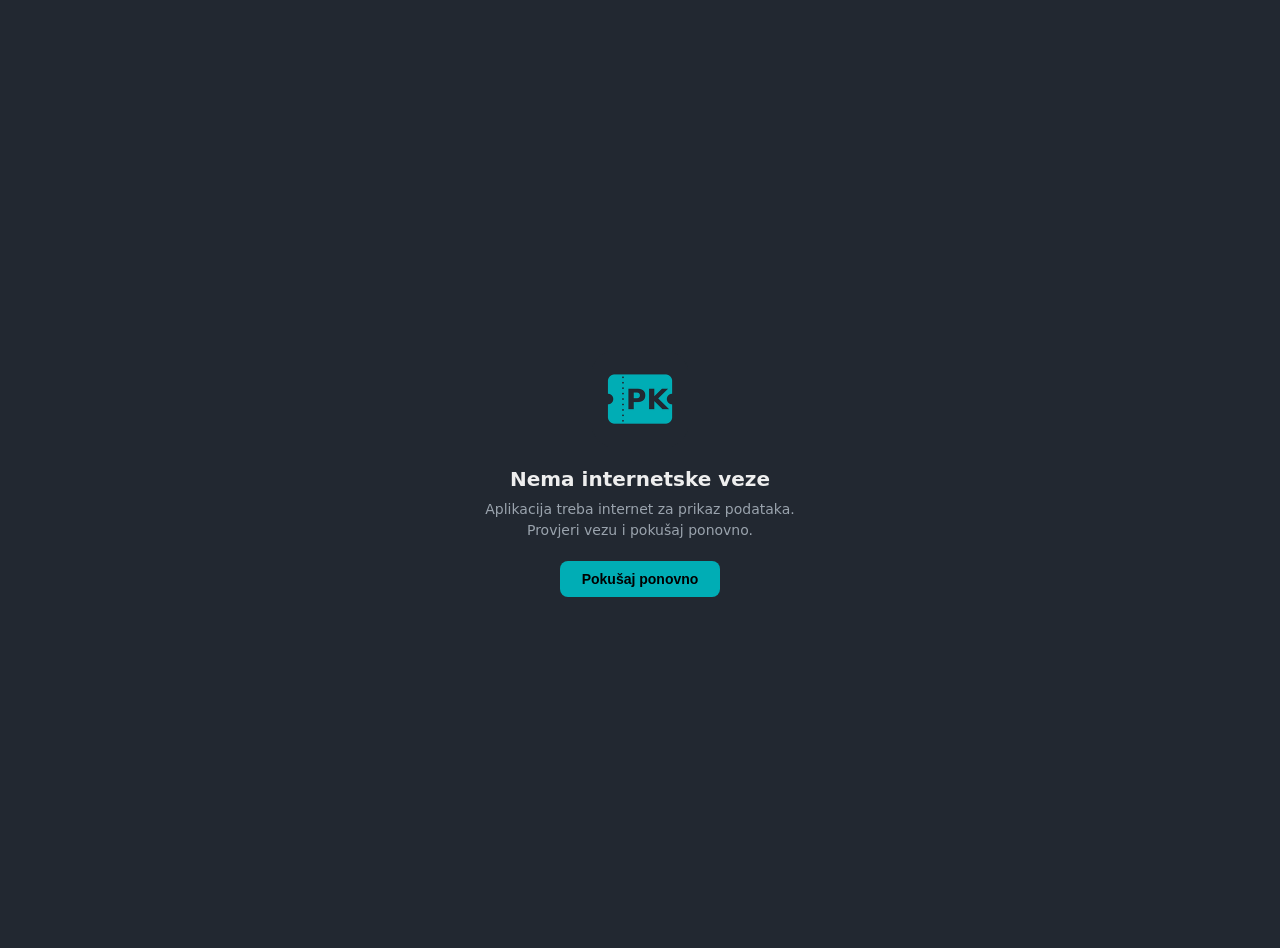
<file: static/offline.html>
<!DOCTYPE html>
<html lang="hr"><head><meta charset="UTF-8"><meta name="viewport" content="width=device-width, initial-scale=1.0">
<title>Nema veze – Propali Kladioničari</title>
<style>
 body{margin:0;min-height:100vh;display:flex;align-items:center;justify-content:center;background:#222831;color:#eee;font-family:system-ui,sans-serif;text-align:center;padding:24px}
 .box{max-width:340px} img{width:96px;height:96px;border-radius:20px;margin-bottom:16px}
 h1{font-size:20px;margin:0 0 8px} p{color:#9aa3ad;font-size:14px;line-height:1.5;margin:0 0 20px}
 button{background:#00ADB5;color:#000;border:0;border-radius:8px;padding:10px 22px;font-size:14px;font-weight:700;cursor:pointer}
</style></head><body><div class="box">
<img src="/static/icons/icon-192.png" alt="">
<h1>Nema internetske veze</h1>
<p>Aplikacija treba internet za prikaz podataka. Provjeri vezu i pokušaj ponovno.</p>
<button onclick="location.reload()">Pokušaj ponovno</button>
</div></body></html>
</file>
